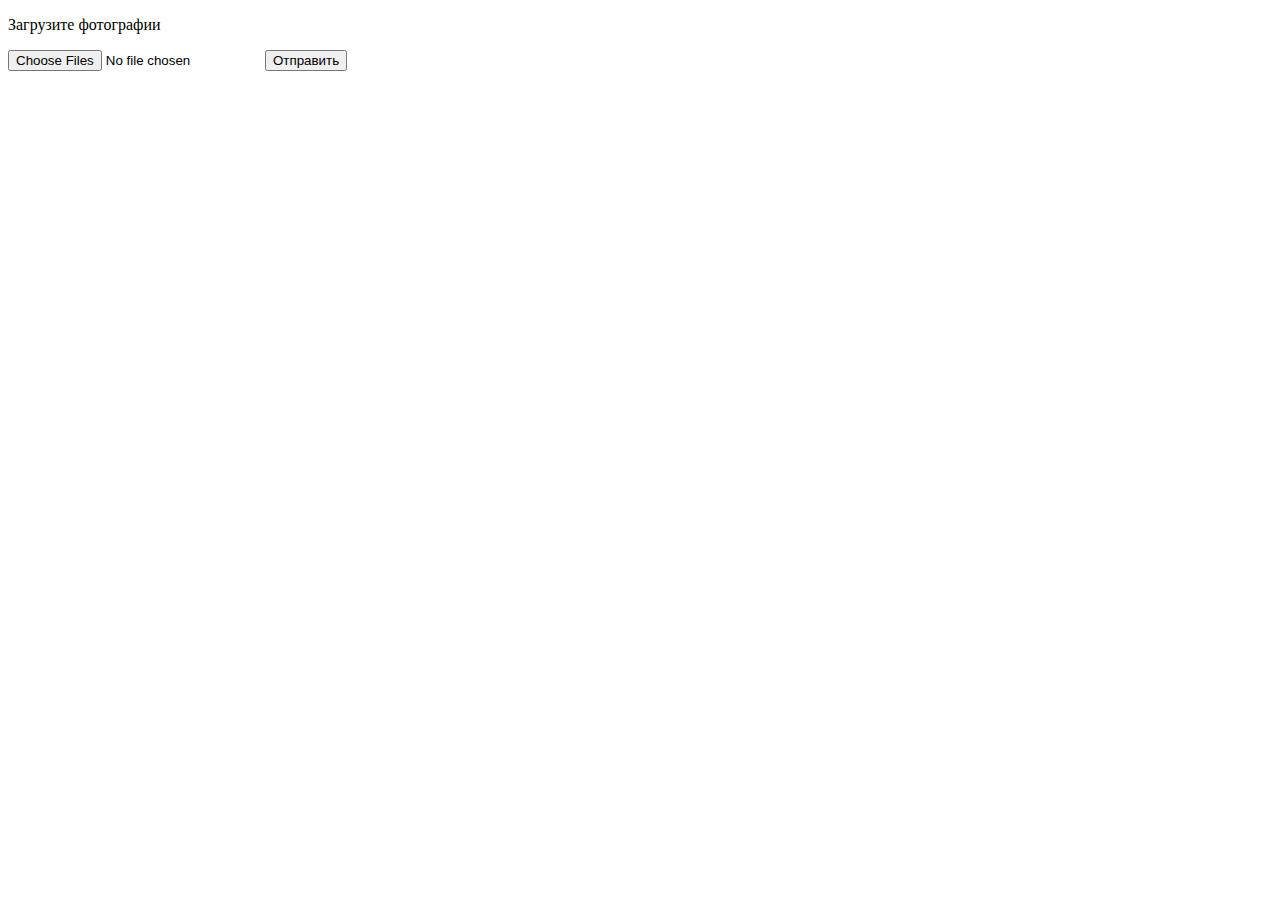
<file: gallery/index.html>
<!DOCTYPE html>
<html lang="en">
<head>
    <meta charset="UTF-8">
    <title>Галерея</title>
</head>
<body>

<form enctype="multipart/form-data" method="post">
    <p>Загрузите фотографии </p>
    <p><input type="file" name="photo" multiple accept="image/*">
        <input type="submit" value="Отправить"></p>
</form>

</body>
</html>
</file>
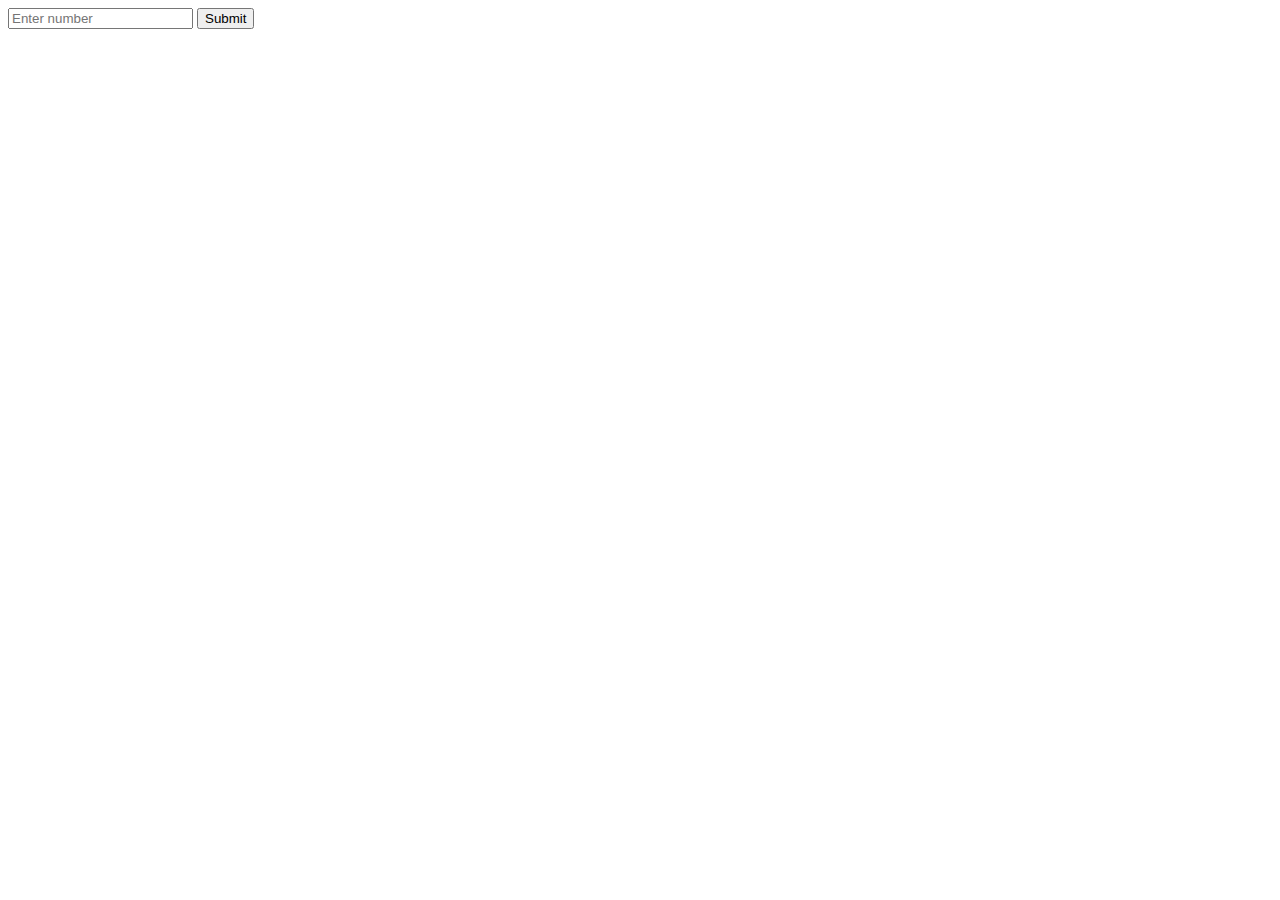
<file: arrays_loops_tasks/23/23.html>
<!DOCTYPE html>
<html lang="en">
<head>
    <meta charset="UTF-8">
    <title>Title</title>
</head>
<body>

<form method="post" action="">
    <input type="text" name="number" placeholder="Enter number" />
    <input type="submit" />


</form>
</body>
</html>
</file>
